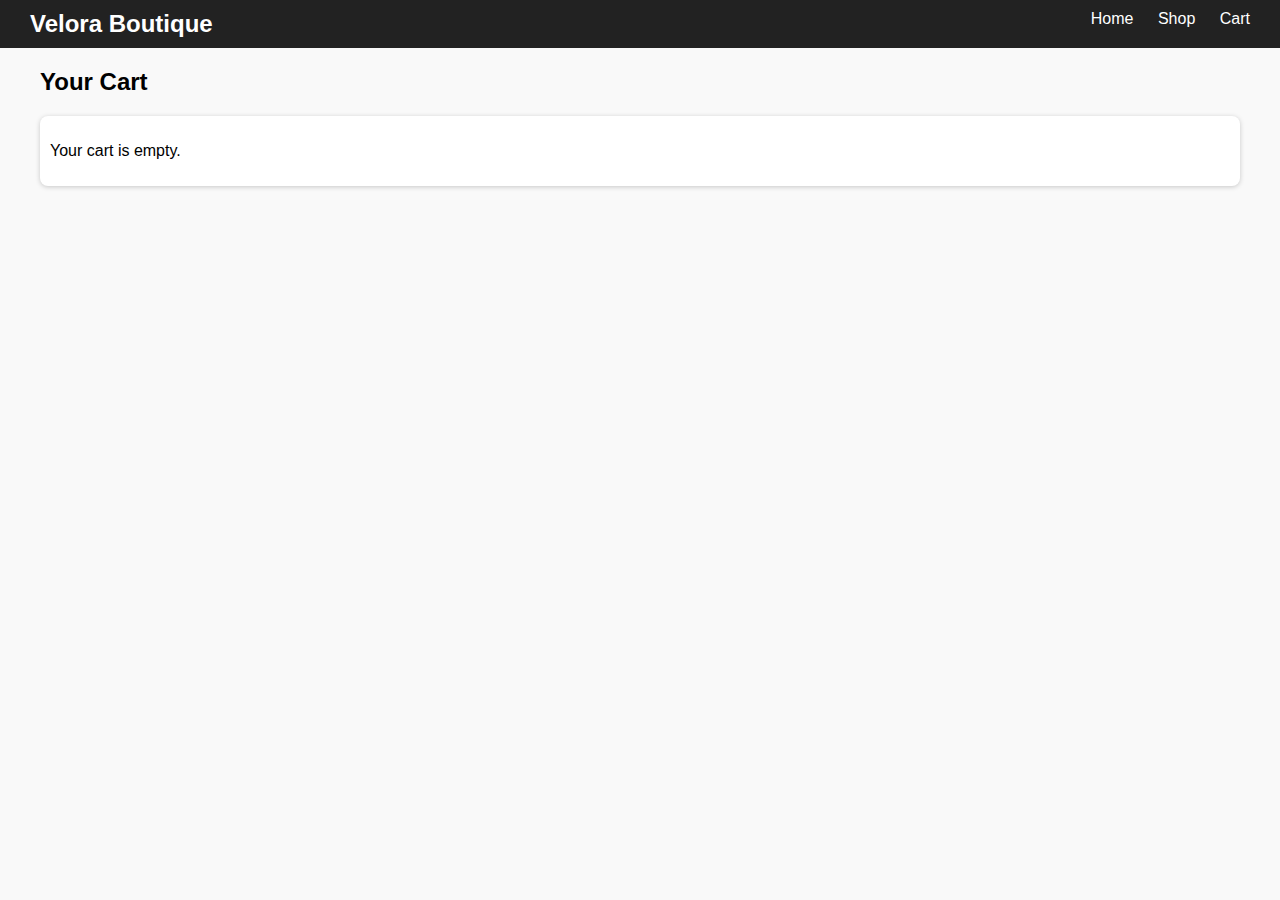
<file: cart.html>
<!DOCTYPE html>
<html lang="en">
<head>
<meta charset="UTF-8">
<title>Velora Boutique - Cart</title>
<link rel="stylesheet" href="styles.css">
<script>
  window.adobeDataLayer = window.adobeDataLayer || [];
  window.adobeDataLayer.push({
    event:"scView",
    eventInfo:{eventName:"scView"},
    page:{pageName:"Cart", pageType:"cart", url:window.location.href},
    timestamp:new Date().toISOString()
  });
</script>
<script src="https://assets.adobedtm.com/21b53c73144b/6c72dc7f0f89/launch-3a899434ad9d-development.min.js" async></script>
</head>
<body>
<nav>
  <h2>Velora Boutique</h2>
  <div>
    <a href="index.html">Home</a>
    <a href="plp.html">Shop</a>
    <a href="cart.html">Cart <span id="cartCount" class="cart-badge" style="background:#ff4081;border-radius:50%;padding:2px 6px;font-size:12px;margin-left:5px;display:none;">0</span></a>
  </div>
</nav>

<div class="container">
  <h2>Your Cart</h2>
  <ul id="cartItems"></ul>
  <div id="checkoutSection" style="display:none;">
    <button onclick="window.location.href='checkout.html'" style="padding:10px 20px;background:#ff4081;color:white;border:none;cursor:pointer;border-radius:5px;font-size:16px;margin-top:20px;">Proceed to Checkout</button>
  </div>
</div>

<script src="client.js"></script>
<script src="adl-utils.js"></script>
<script>
// Initialize cart and load cart items
// loadCart() will automatically update the checkout button visibility
initCart();
loadCart();
</script>
</body>
</html>
</file>
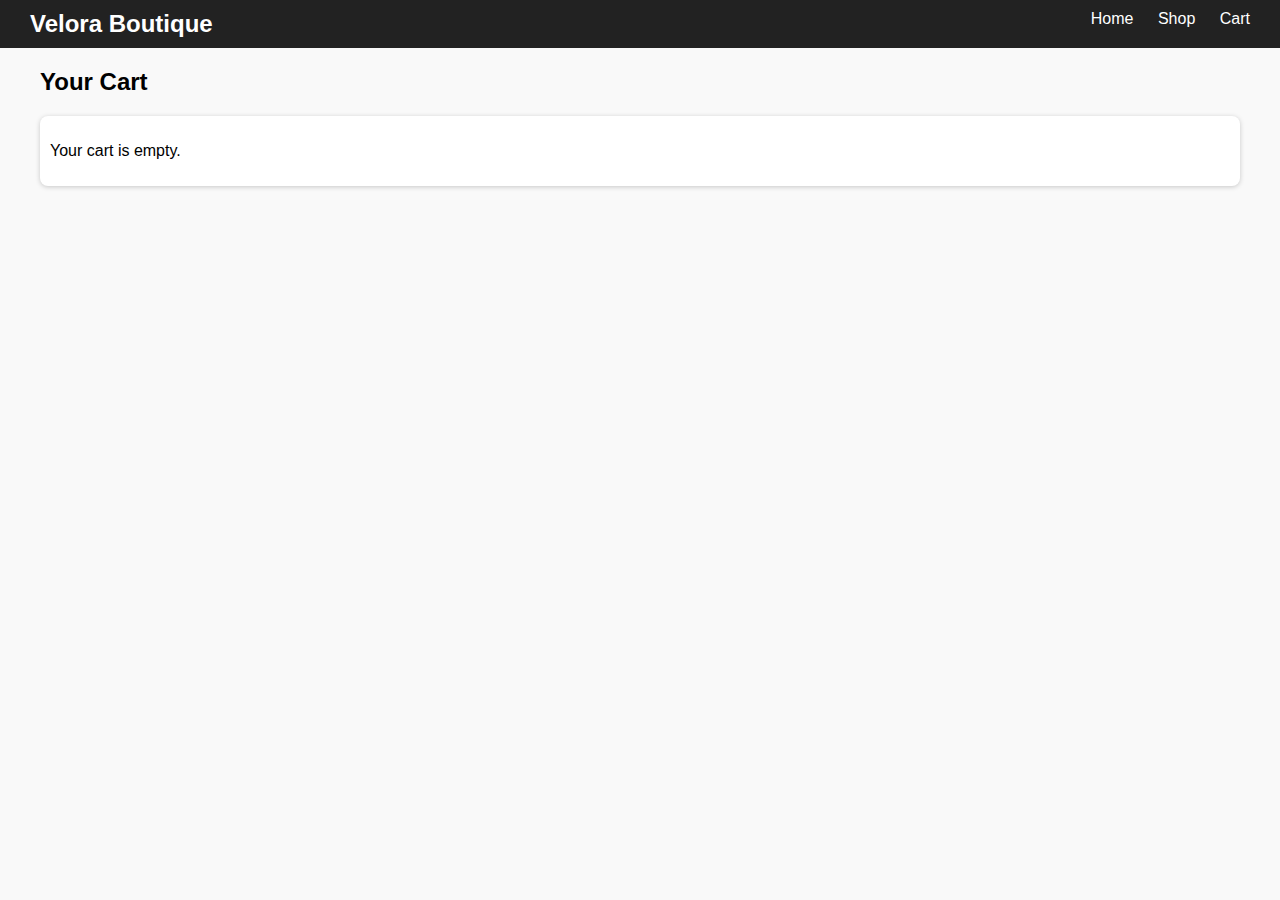
<file: checkout.html>
<!DOCTYPE html>
<html lang="en">
<head>
<meta charset="UTF-8">
<title>Velora Boutique - Checkout</title>
<link rel="stylesheet" href="styles.css">
<script>
  window.adobeDataLayer = window.adobeDataLayer || [];
  
  // Load cart data for checkout event
  let checkoutCart = [];
  try {
    const savedCart = localStorage.getItem('cart');
    checkoutCart = savedCart ? JSON.parse(savedCart) : [];
  } catch (e) {
    console.error('Error loading cart for checkout:', e);
    checkoutCart = [];
  }
  
  // Push checkout event to Adobe Data Layer
  window.adobeDataLayer.push({
    event:"scCheckout",
    eventInfo:{eventName:"scCheckout"},
    page:{pageName:"Checkout", pageType:"checkout", url:window.location.href},
    cart:{
      items: checkoutCart.map(item => ({
        productId: item.id,
        productName: item.name,
        productCategory: item.category,
        brand: item.brand,
        price: item.price,
        quantity: item.qty
      })),
      total: checkoutCart.reduce((total, item) => total + (item.price * item.qty), 0)
    },
    timestamp:new Date().toISOString()
  });
</script>
<script src="https://assets.adobedtm.com/21b53c73144b/6c72dc7f0f89/launch-3a899434ad9d-development.min.js" async></script>
</head>
<body>
<nav>
  <h2>Velora Boutique</h2>
  <div>
    <a href="index.html">Home</a>
    <a href="plp.html">Shop</a>
    <a href="cart.html">Cart <span id="cartCount" class="cart-badge" style="background:#ff4081;border-radius:50%;padding:2px 6px;font-size:12px;margin-left:5px;display:none;">0</span></a>
  </div>
</nav>

<div class="container">
  <h2>Checkout</h2>
  <form onsubmit="event.preventDefault(); checkout();">
    <input type="text" placeholder="Full Name" required>
    <input type="email" placeholder="Email" required>
    <input type="text" placeholder="Address" required>
    <button type="submit">Place Order</button>
  </form>
</div>

<script src="client.js"></script>
<script src="adl-utils.js"></script>
<script>
// Initialize cart to show count badge
initCart();

// Redirect to cart if cart is empty
if (cart.length === 0) {
  alert('Your cart is empty!');
  window.location.href = 'cart.html';
}
</script>
</body>
</html>
</file>
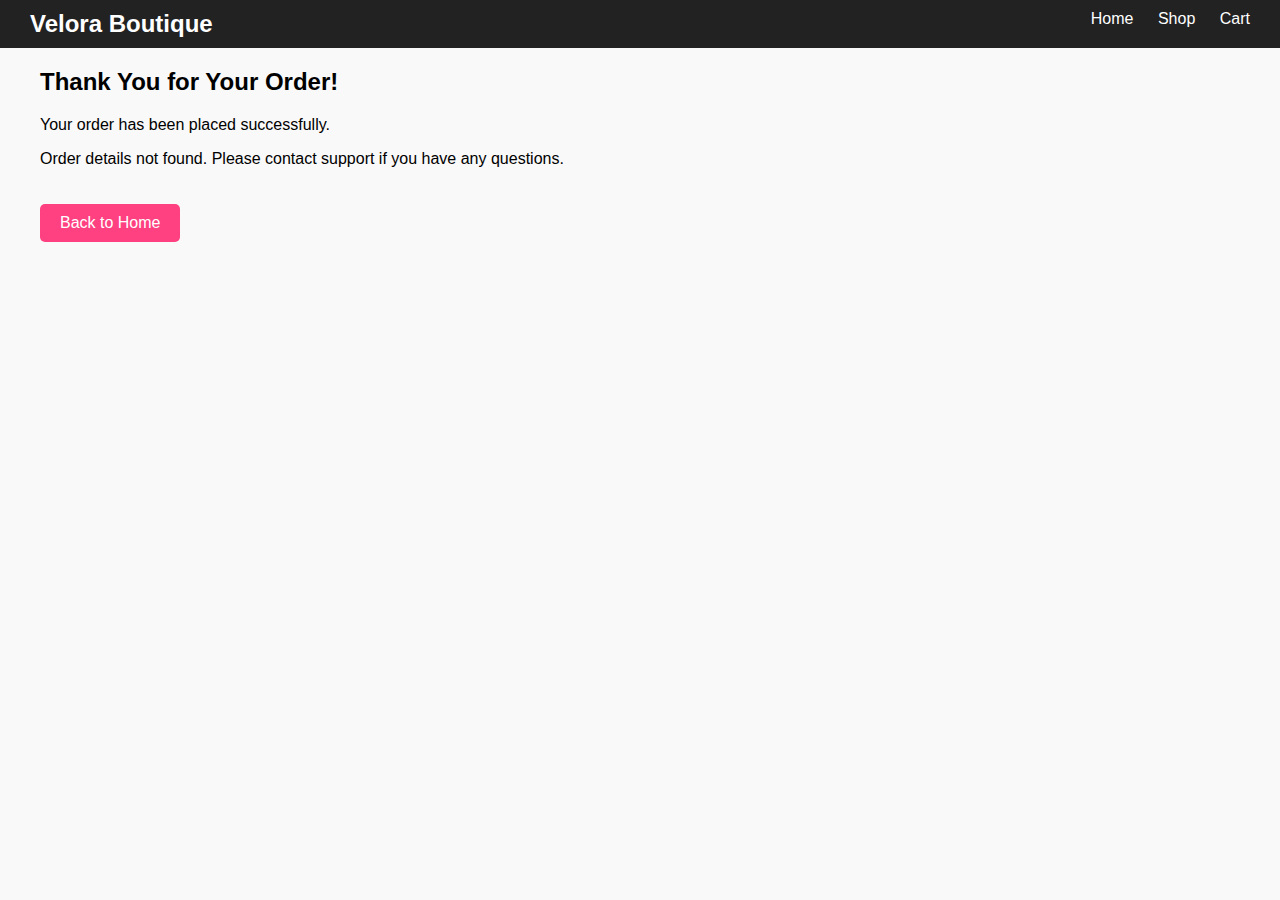
<file: thankyou.html>
<!DOCTYPE html>
<html lang="en">
<head>
<meta charset="UTF-8">
<title>Velora Boutique - Thank You</title>
<link rel="stylesheet" href="styles.css">
<script>
  window.adobeDataLayer = window.adobeDataLayer || [];
</script>
<script src="https://assets.adobedtm.com/21b53c73144b/6c72dc7f0f89/launch-3a899434ad9d-development.min.js" async></script>
</head>
<body>
<nav>
  <h2>Velora Boutique</h2>
  <div>
    <a href="index.html">Home</a>
    <a href="plp.html">Shop</a>
    <a href="cart.html">Cart <span id="cartCount" class="cart-badge" style="background:#ff4081;border-radius:50%;padding:2px 6px;font-size:12px;margin-left:5px;display:none;">0</span></a>
  </div>
</nav>

<div class="container">
  <h2>Thank You for Your Order!</h2>
  <p>Your order has been placed successfully.</p>
  <div id="orderDetails">
    <p>Loading order details...</p>
  </div>
  <button onclick="window.location.href='index.html'" style="padding:10px 20px;background:#ff4081;color:white;border:none;cursor:pointer;border-radius:5px;font-size:16px;margin-top:20px;">Back to Home</button>
</div>

<script src="client.js"></script>
<script src="adl-utils.js"></script>
<script>
// Initialize cart (should be empty after checkout)
initCart();

// Read order data from localStorage
let order = null;
try {
  const lastOrderData = localStorage.getItem('lastOrder');
  if (lastOrderData) {
    order = JSON.parse(lastOrderData);
  }
} catch (e) {
  console.error('Error reading order from localStorage:', e);
}

const orderDetailsEl = document.getElementById('orderDetails');

if (order && order.id) {
  // Display order ID
  let html = `<p><strong>Order ID:</strong> ${order.id}</p>`;
  
  // Display order products list
  if (order.products && order.products.length > 0) {
    html += '<h3>Order Items:</h3>';
    html += '<ul style="list-style:none;padding:0;margin:20px 0;">';
    
    order.products.forEach((product, index) => {
      const itemTotal = product.price * product.quantity;
      html += `
        <li style="background:white;padding:15px;margin:10px 0;border-radius:8px;box-shadow:0 1px 5px rgba(0,0,0,0.2);">
          <strong>${index + 1}. ${product.productName}</strong><br>
          <span>Category: ${product.productCategory}</span><br>
          <span>Brand: ${product.brand}</span><br>
          <span>Price: ₹${product.price} × Quantity: ${product.quantity} = ₹${itemTotal}</span>
        </li>
      `;
    });
    
    html += '</ul>';
  }
  
  // Display total revenue
  html += `<p style="font-size:20px;font-weight:bold;margin-top:20px;padding:15px;background:#f0f0f0;border-radius:8px;">Total Revenue: ₹${order.revenue}</p>`;
  
  orderDetailsEl.innerHTML = html;
  
  // Push purchase confirmation event to Adobe Data Layer
  if (window.adobeDataLayer) {
    window.adobeDataLayer.push({
      event: "purchaseConfirmation",
      eventInfo: { 
        eventName: "purchaseConfirmation" 
      },
      page: {
        pageName: "ThankYou",
        pageType: "thankyou",
        url: window.location.href
      },
      order: order,
      timestamp: new Date().toISOString()
    });
  }
} else {
  // No order found - show fallback message
  orderDetailsEl.innerHTML = '<p>Order details not found. Please contact support if you have any questions.</p>';
  
  // Still push a confirmation event even if order data is missing
  if (window.adobeDataLayer) {
    window.adobeDataLayer.push({
      event: "purchaseConfirmation",
      eventInfo: { 
        eventName: "purchaseConfirmation" 
      },
      page: {
        pageName: "ThankYou",
        pageType: "thankyou",
        url: window.location.href
      },
      timestamp: new Date().toISOString()
    });
  }
}
</script>
</body>
</html>
</file>
<file: styles.css>
body {
    font-family: Arial, sans-serif;
    margin: 0;
    padding: 0;
    background:#f9f9f9;
}
nav {
    background:#222;
    color:white;
    display:flex;
    justify-content:space-between;
    padding:10px 30px;
}
nav h2 { margin:0; }
nav a {
    color:white;
    margin-left:20px;
    text-decoration:none;
}
nav a:hover { text-decoration:underline; }
.container { max-width:1200px; margin:20px auto; padding:0 20px; }
.hero {
    background: url('https://images.unsplash.com/photo-1520975916090-3105956dac38?auto=format&fit=crop&w=1200&q=80') center/cover no-repeat;
    height:400px;
    color:white;
    display:flex;
    align-items:center;
    justify-content:center;
    text-align:center;
}
.hero h1 { font-size:48px; margin-bottom:10px; text-shadow:2px 2px 8px #000;}
.hero button { padding:10px 25px; font-size:18px; background:#ff4081; border:none; color:white; cursor:pointer; }
.hero button:hover { background:#e91e63; }
.products { display:grid; grid-template-columns:repeat(auto-fill,minmax(220px,1fr)); gap:20px; margin-top:20px; }
.product {
    background:white;
    padding:10px;
    border-radius:10px;
    box-shadow:0 2px 8px rgba(0,0,0,0.2);
    text-align:center;
}
.product img { 
    width:100%; 
    height:250px; 
    object-fit:cover; 
    border-radius:10px; 
    transition:transform 0.3s;
    display:block;
    background-color:#f0f0f0;
    min-height:250px;
}
.product img:hover { transform:scale(1.05); }
/* Prevent image flickering during load */
.product img[src=""],
.product img:not([src]) {
    visibility:hidden;
}
.product button { margin-top:10px; padding:8px 15px; background:#222; color:white; border:none; cursor:pointer; border-radius:5px; }
.product button:hover { background:#555; }
ul#cartItems { list-style:none; padding:0; }
ul#cartItems li { background:white; margin:10px 0; padding:10px; border-radius:8px; display:flex; justify-content:space-between; align-items:center; box-shadow:0 1px 5px rgba(0,0,0,0.2);}
ul#cartItems button { background:red; color:white; border:none; padding:5px 10px; cursor:pointer; border-radius:5px; }
form input { display:block; margin:10px 0; padding:8px; width:100%; max-width:400px; }
form button { padding:10px 20px; background:#ff4081; color:white; border:none; cursor:pointer; }
form button:hover { background:#e91e63; }
</file>
